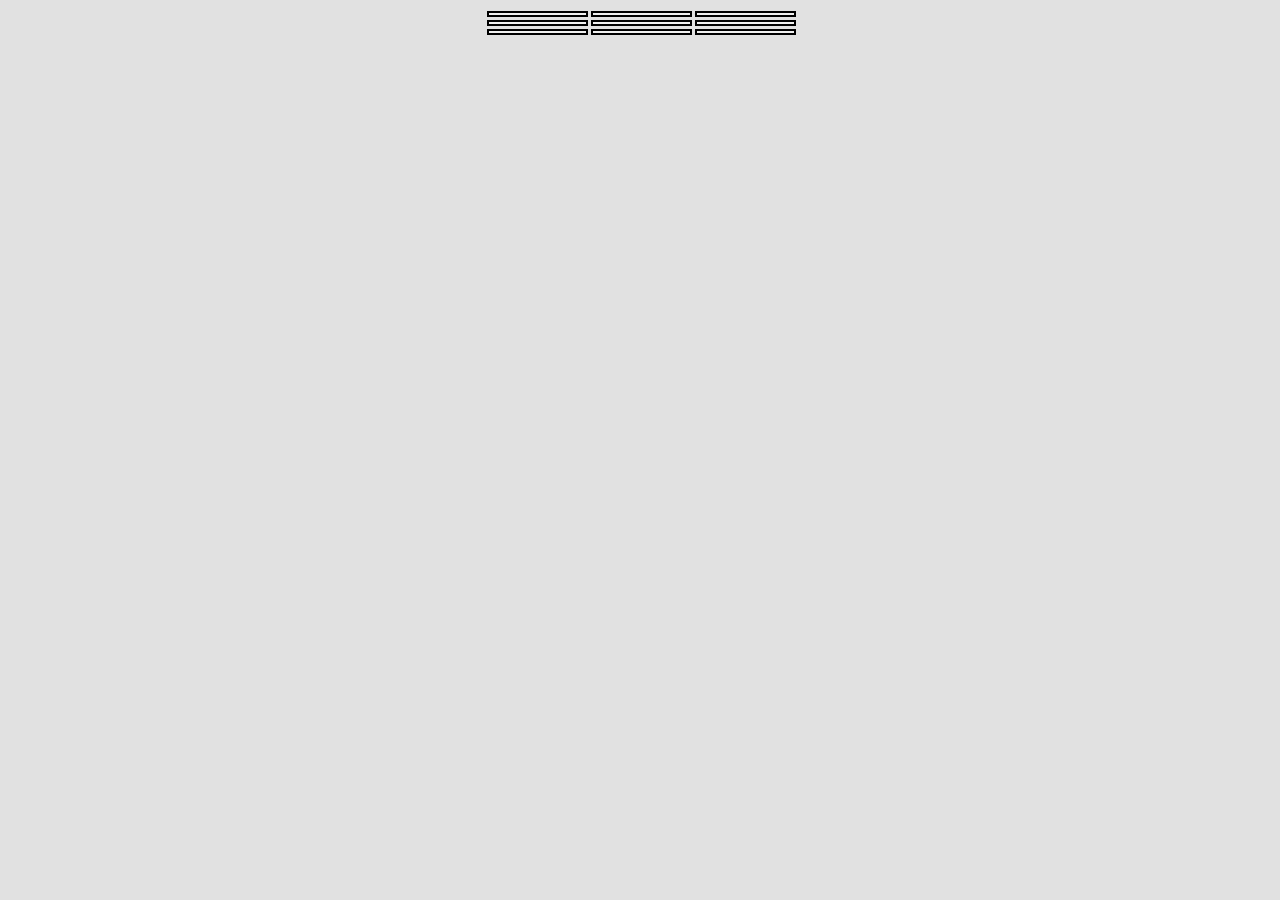
<file: index.html>
<!DOCTUPE html>

<html>
    <head>
        <meta charset="utf-8">
        <link href="style.css" type="text/css" rel="stylesheet">
        <title>My hw</title>
    </head>
    <body>
        <div class="nums">
            <div class="one">
                <button id="o1" onclick="cl0()"> </button>
                <button id="o2" onclick="cl1()"> </button>
                <button id="o3" onclick="cl2()"> </button>
            </div>
            <div class="two">
                <button id="t1" onclick="cl3()"> </button>
                <button id="t2" onclick="cl4()"> </button>
                <button id="t3" onclick="cl5()"> </button>
            </div>
            <div class="three">
                <button id="th1" onclick="cl6()"> </button>
                <button id="th2" onclick="cl7()"> </button>
                <button id="th3" onclick="cl8()"> </button>
            </div>
        </div>
        <script src="main.js"></script>
    </body>
</html>
</file>
<file: style.css>
body {
    background-color: #e1e1e1;
}

button {
    width: 8%;
    height: 16%;
    border: 2px solid #000;
    margin-top: 3px;
    margin-left: 3px;
    font-size: 100px;
    outline: none;
    transition: all 0.3s linear;
}

.one, .two, .three {
    display: flex;
    justify-content: center;
}

.message {
    font-family: sans-serif;
    font-size: 50px;
}

button:hover {
    background-color: #eeeeee;
}
</file>
